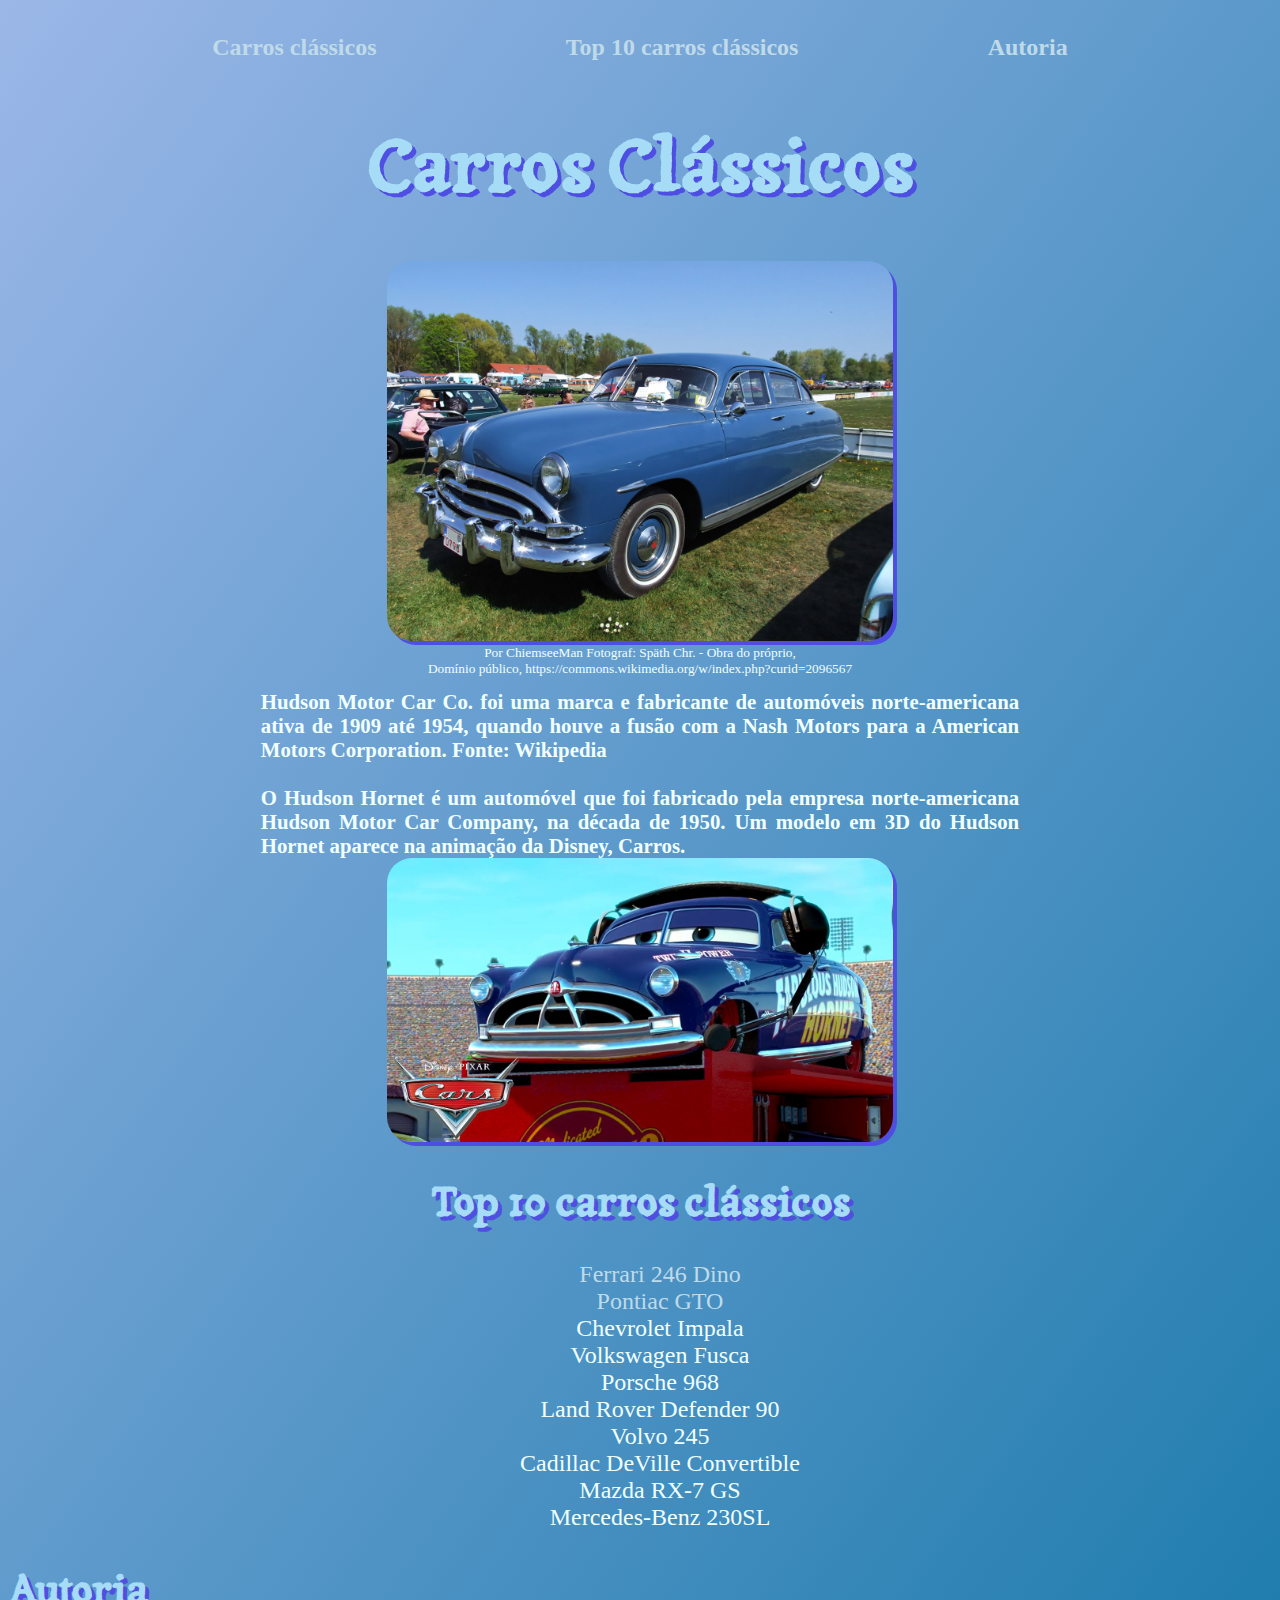
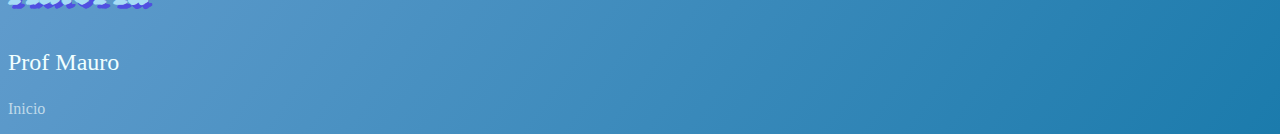
<file: index.html>
<!DOCTYPE html>
<html lang="pt-br">

<head>
    <meta charset="UTF-8">
    <meta name="viewport" content="width=device-width, initial-scale=1.0">
    <title>meu primeiro site</title>
    <link rel="preconnect" href="https://fonts.googleapis.com">
    <link rel="preconnect" href="https://fonts.gstatic.com" crossorigin>
    <link href="https://fonts.googleapis.com/css2?family=Tagesschrift&display=swap" rel="stylesheet">
    <link rel="stylesheet" href="/style.css">
</head>

<body>
    <header>
        <p id="inicio"></p>
        <nav class="cabecalho">
            <ul class="cabecalho__lista">
                <li><a href="#classicos">Carros clássicos</a> </li>
                <li><a href="#top_carros">Top 10 carros clássicos</a> </li>
                <li><a href="#autoria">Autoria</a> </li>
            </ul>
        </nav>
    </header>
    <h1 id="classicos">Carros Clássicos</h1>
    <img src="/img/Hudson_blue_1.jpg" alt="">
    <p class="legenda">Por ChiemseeMan Fotograf: Späth Chr. - Obra do próprio,<br>
        Domínio público, https://commons.wikimedia.org/w/index.php?curid=2096567</p>
    <p class="texto">Hudson Motor Car Co. foi uma marca e fabricante de automóveis norte-americana ativa de 1909 até 1954, quando
        houve a fusão com a Nash Motors para a American Motors Corporation. Fonte: Wikipedia<br>

        <br>O Hudson Hornet é um automóvel que foi fabricado pela empresa norte-americana Hudson Motor Car Company,
        na década de 1950. Um modelo em 3D do Hudson Hornet aparece na animação da Disney, Carros.
        <br>
        
    </p>
    <img src="/img/Cars.jpg" alt="Persongem animação Carros">
    <h2 id="top_carros">Top 10 carros clássicos</h2>
    <ul class="carros">
        <li><a class="carros__lista" href="#">Ferrari 246 Dino<span><img src="img/ferrari_246.jpg" alt="Ferrari 246 Dino"></span></a></li>
        <li> <a class="carros__lista" href="#">Pontiac GTO<span><img src="/img/pontiac_gto.jpg" alt=""></span></a></li>
        <li>Chevrolet Impala</li>
        <li>Volkswagen Fusca</li>
        <li>Porsche 968</li>
        <li>Land Rover Defender 90</li>
        <li>Volvo 245</li>
        <li>Cadillac DeVille Convertible</li>
        <li>Mazda RX-7 GS</li>
        <li>Mercedes-Benz 230SL</li>
    </ul>
    <h2 class="autoria" id="autoria">Autoria</h2>
    <p class="autoria__texto">Prof Mauro</p>
 <p class="marcador"> <a href="#inicio">Inicio</a></p>
</body>

</html>
</file>
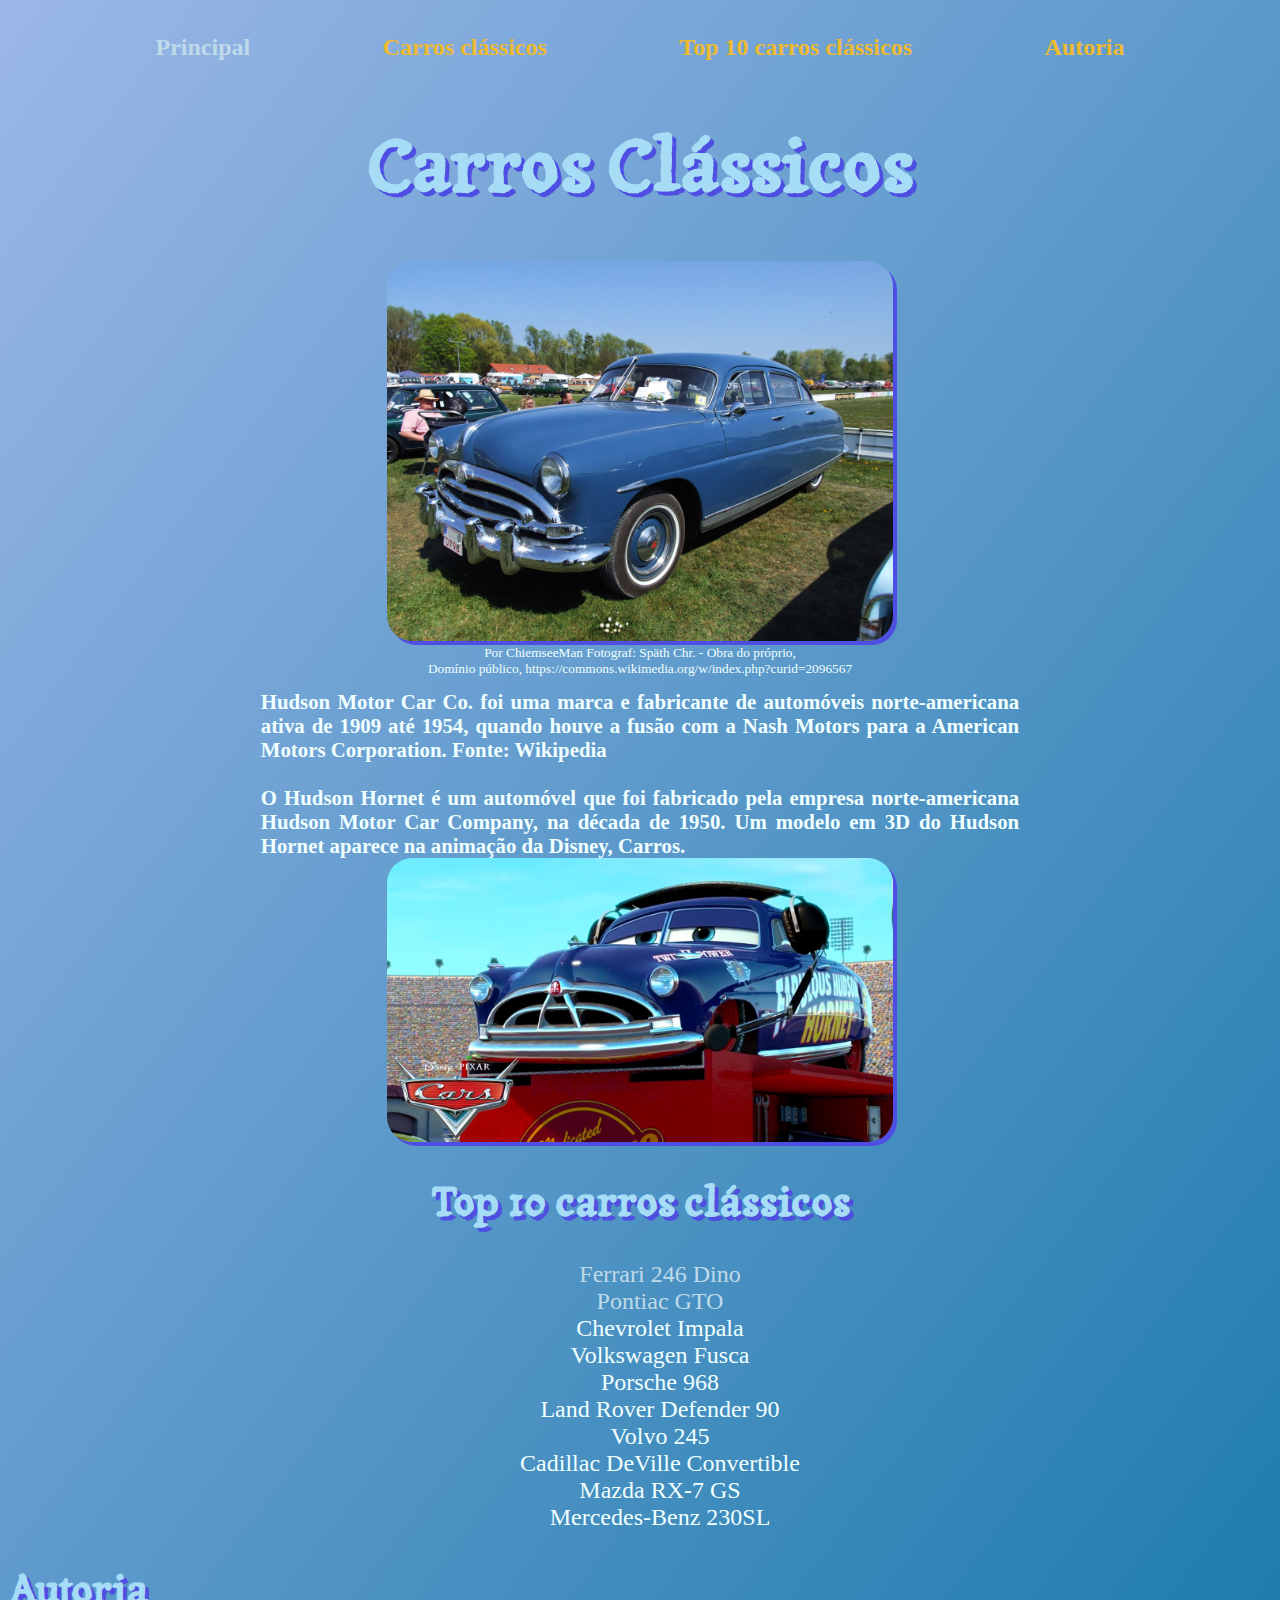
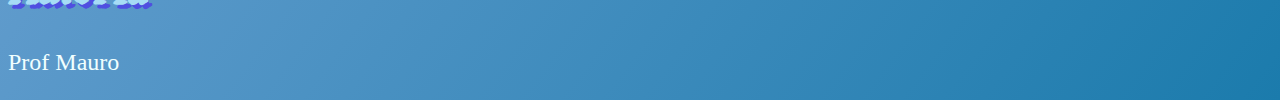
<file: teste.html>
<!DOCTYPE html>
<html lang="pt-br">

<head>
    <meta charset="UTF-8">
    <meta name="viewport" content="width=device-width, initial-scale=1.0">
    <title>meu primeiro site</title>
    <link rel="preconnect" href="https://fonts.googleapis.com">
    <link rel="preconnect" href="https://fonts.gstatic.com" crossorigin>
    <link href="https://fonts.googleapis.com/css2?family=Tagesschrift&display=swap" rel="stylesheet">
    <link rel="stylesheet" href="/style.css">
</head>

<body>
    <header>
        <nav class="cabecalho">
            <ul class="cabecalho__lista">
                <li><a href="#classicos">Principal</a></li>
                <li>Carros clássicos </li>
                <li>Top 10 carros clássicos </li>
                <li>Autoria </li>
            </ul>
        </nav>
    </header>
    <h1 id="classicos">Carros Clássicos</h1>
    <img src="/img/Hudson_blue_1.jpg" alt="">
    <p class="legenda">Por ChiemseeMan Fotograf: Späth Chr. - Obra do próprio,<br>
        Domínio público, https://commons.wikimedia.org/w/index.php?curid=2096567</p>
    <p class="texto">Hudson Motor Car Co. foi uma marca e fabricante de automóveis norte-americana ativa de 1909 até 1954, quando
        houve a fusão com a Nash Motors para a American Motors Corporation. Fonte: Wikipedia<br>

        <br>O Hudson Hornet é um automóvel que foi fabricado pela empresa norte-americana Hudson Motor Car Company,
        na década de 1950. Um modelo em 3D do Hudson Hornet aparece na animação da Disney, Carros.
        <br>
        
    </p>
    <img src="/img/Cars.jpg" alt="Persongem animação Carros">
    <h2 id="top_carros">Top 10 carros clássicos</h2>
    <ul class="carros">
        <li><a class="carros__lista" href="#">Ferrari 246 Dino<span><img src="img/ferrari_246.jpg" alt="Ferrari 246 Dino"></span></a></li>
        <li> <a class="carros__lista" href="#">Pontiac GTO<span><img src="/img/pontiac_gto.jpg" alt=""></span></a></li>
        <li>Chevrolet Impala</li>
        <li>Volkswagen Fusca</li>
        <li>Porsche 968</li>
        <li>Land Rover Defender 90</li>
        <li>Volvo 245</li>
        <li>Cadillac DeVille Convertible</li>
        <li>Mazda RX-7 GS</li>
        <li>Mercedes-Benz 230SL</li>
    </ul>
    <h2 class="autoria" id="autoria">Autoria</h2>
    <p class="autoria__texto">Prof Mauro

    </p>

</body>

</html>
</file>
<file: style.css>
.tagesschrift-regular {
    font-family: "Tagesschrift", system-ui;
    font-weight: 400;
    font-style: normal;
  }
body{
background-color: #121363;
background-image: linear-gradient(to bottom right,rgb(155, 183, 232), rgb(27, 123, 172));
color: azure;
}
.cabecalho__lista{
    display: flex;
    justify-content: space-evenly;
    list-style: none;
    gap: 20x;
    font-size: 1.5rem;
    color: #eeba30; /* Cor do texto dourado */ 
    text-decoration: none; /* Remove o sublinhado */ 
    font-weight: bold; /* Texto em negrito */ 
    padding: 10px 15px; /* Preenchimento ao redor do texto */ 
    border-radius: 5px; /* Bordas arredondadas */ 
    transition: all 0.3s; /* Transição suave para efeitos de foco */ 
}

h1{
    font-family: "Tagesschrift";
    color: #A6DCF5;
    text-shadow:#4f4de2fa 4px 4px;
    font-size: 4.5rem;
    text-align: center;
}
img{
    width: 40%;
    display: flex;
    justify-content: center;
    align-items: center;
    margin: auto;
    border-radius: 25px;
    box-shadow: #4f4de2fa 4px 4px;
}


.texto{
    width: 60%;
    font-size: 1.3rem;
    font-weight: 800;
    display: flex;
    margin: auto;
    text-align: justify;
}
.legenda{
    text-align: center;
    font-size: smaller;
    margin-top: 4px;
}
h2{
    font-family: "Tagesschrift";
    color: #A6DCF5;
    text-shadow:#4f4de2fa 4px 4px;
    text-align: center;
    font-size: 2.5rem;
}
.carros{
    align-items: center;
    display: list-item;
    justify-content: right;
    margin: 10;
    font-size: 1.5rem;
    list-style: none;
    text-align: center;
}
.autoria{
    text-align: left;
    }
.autoria__texto{
    text-align: left;
    font-size: 1.5rem;
}
.carros__lista {
    position: relative; /* Para que a imagem não saia fora do link */
    display: inline;
    width: 100px;
    padding: 5px 0;
           }
           .carros__lista:hover {
    color:#f0f40ac2 ;
    }
    .carros__lista span {
    display: none; /* Aqui você define que todo SPAN que estiver dentro de um A estará invisível */
}
.carros__lista:hover span {
    display: inline; /* Tranforma o SPAN em um elemento do tipo bloco */
    position: absolute; /* Para você poder posicionar a vontade, sem quebrar o layour em volta */
    top: 0px; /* Para ficar na mesma altura do link */
    left: 100%; /* Empurra a imagem para fora do link, ficando a lado do mesmo */
    }
a:link {
  color: rgb(191, 218, 233);
  text-decoration: none;
}

/* visited link */
a:visited {
  color: green;
}

/* mouse over link */
a:hover {
  color: rgb(250, 147, 3);
  text-decoration: underline;
  /*background-color: rgb(202, 231, 242);*/
}

/* selected link */
a:active {
</file>
